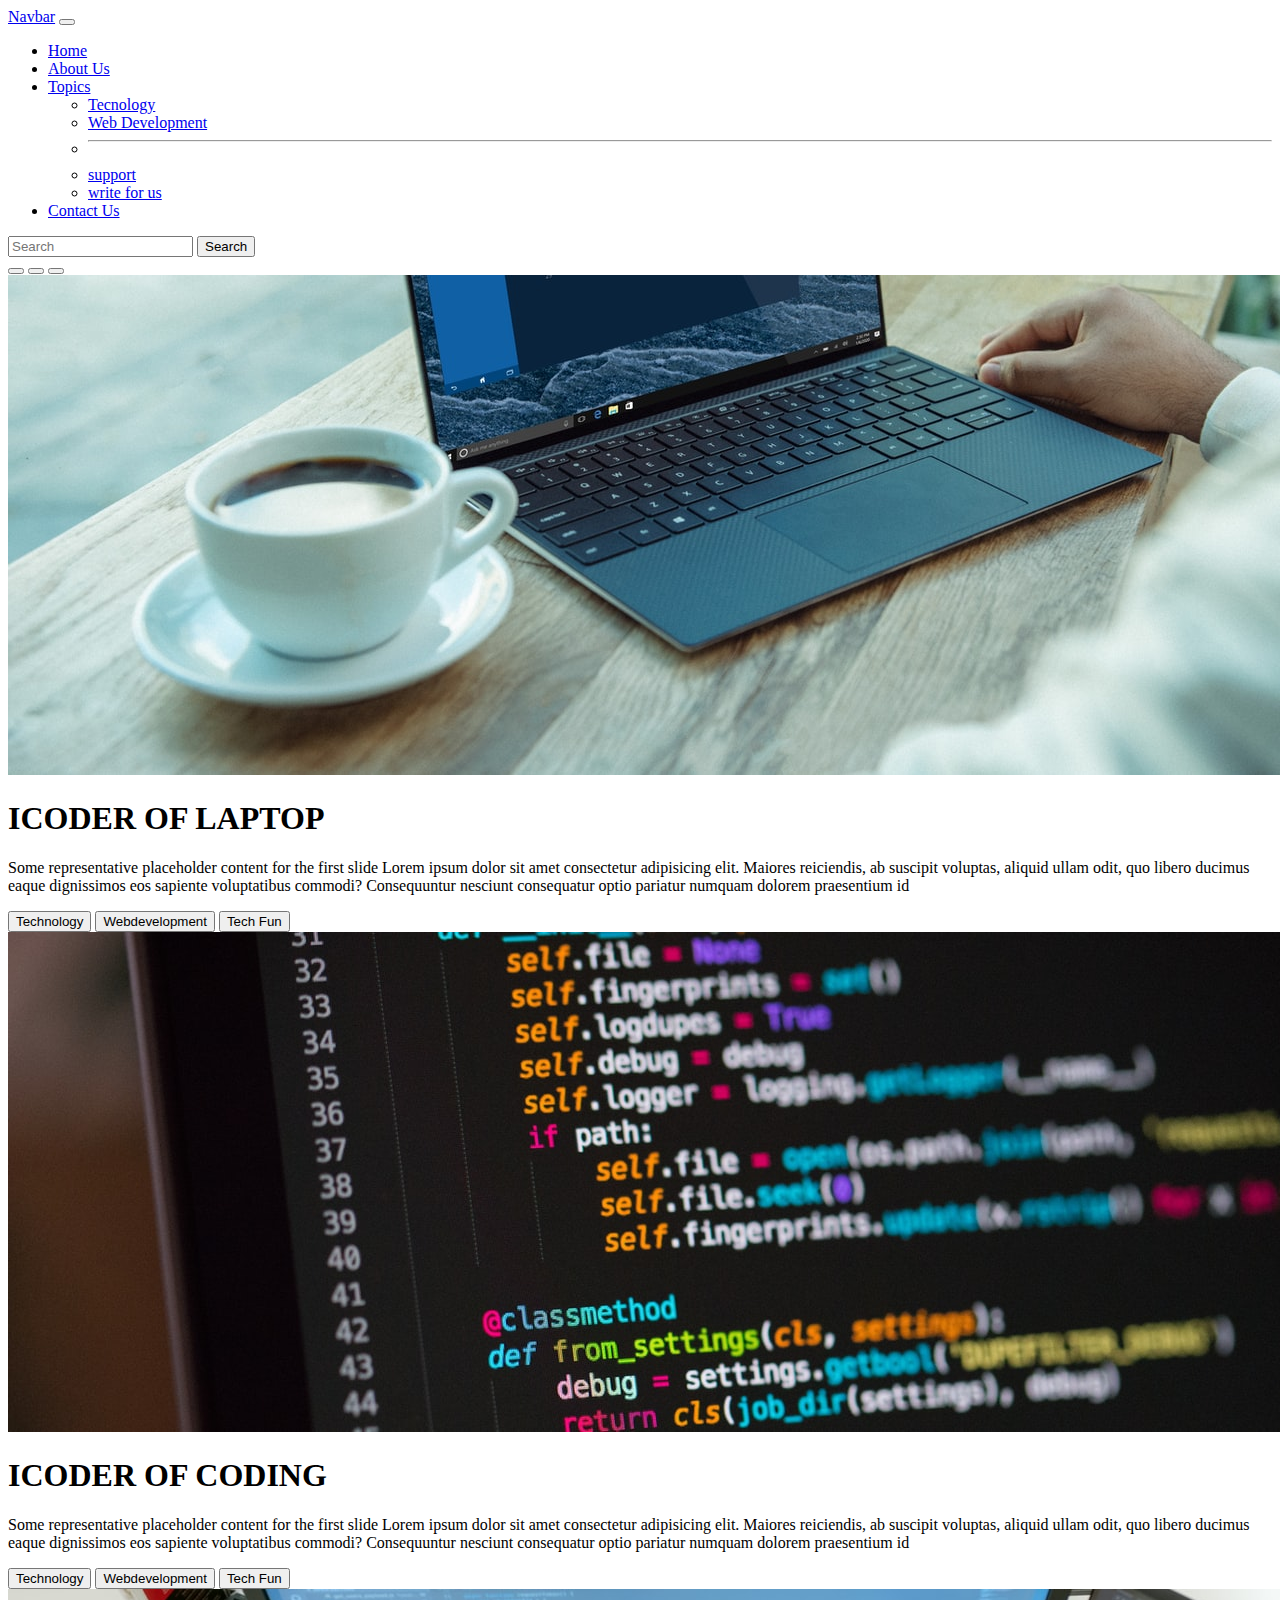
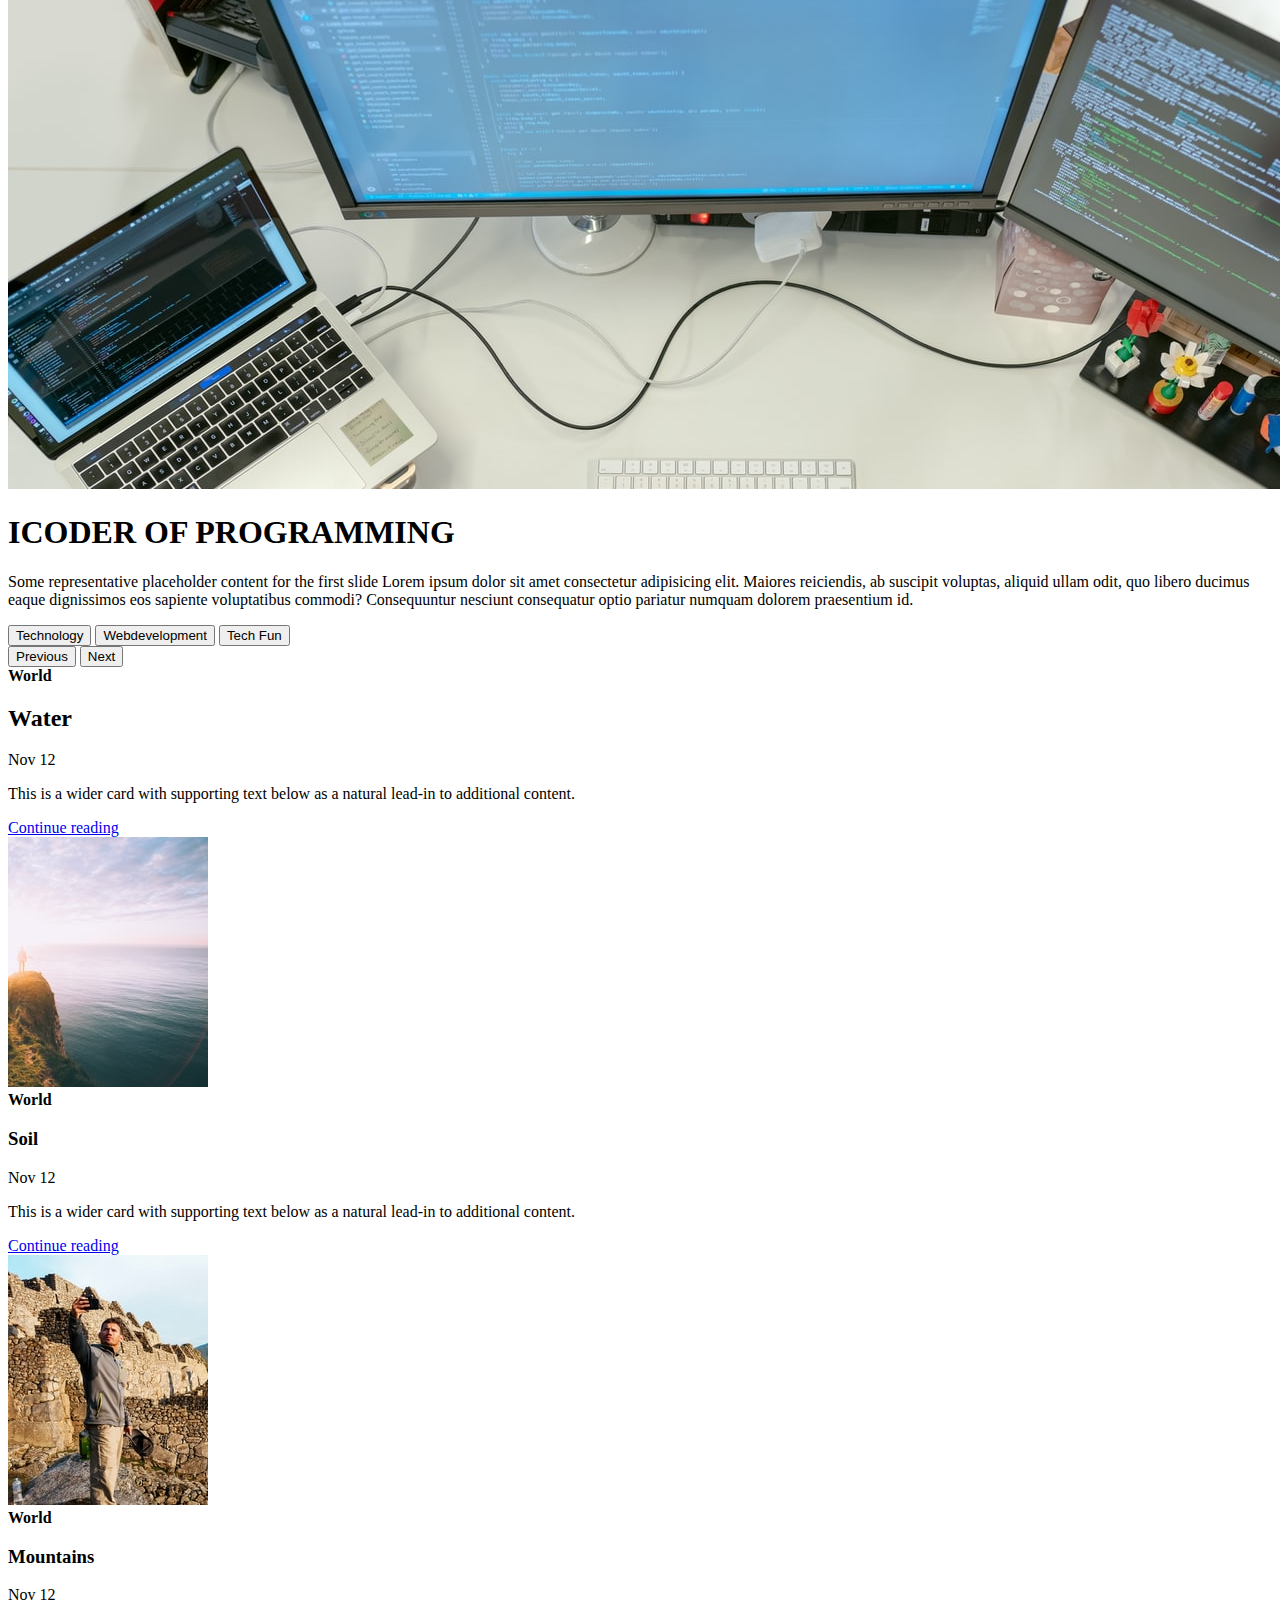
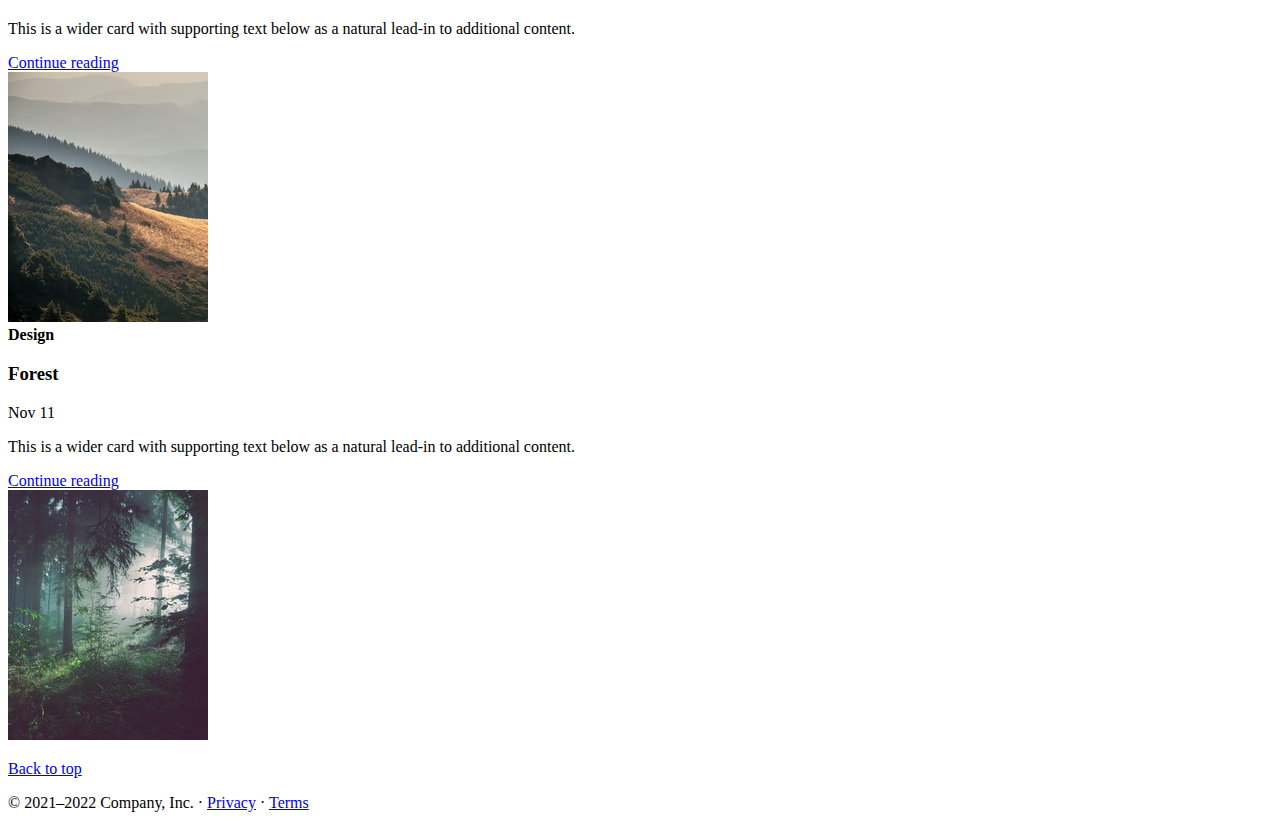
<file: index.html>
<!doctype html>
<html lang="en">

<head>
    <!-- Required meta tags -->
    <meta charset="utf-8">
    <meta name="viewport" content="width=device-width, initial-scale=1">

    <!-- Bootstrap CSS -->
    <link href="https://cdn.jsdelivr.net/npm/bootstrap@5.1.0/dist/css/bootstrap.min.css" rel="stylesheet"
        integrity="sha384-KyZXEAg3QhqLMpG8r+8fhAXLRk2vvoC2f3B09zVXn8CA5QIVfZOJ3BCsw2P0p/We" crossorigin="anonymous">

    <title>Icoder - Hevean for programmer</title>
</head>

<body>
    <nav class="navbar navbar-expand-lg navbar-dark bg-dark">
        <div class="container-fluid">
            <a class="navbar-brand" href="#">Navbar</a>
            <button class="navbar-toggler" type="button" data-bs-toggle="collapse"
                data-bs-target="#navbarSupportedContent" aria-controls="navbarSupportedContent" aria-expanded="false"
                aria-label="Toggle navigation">
                <span class="navbar-toggler-icon"></span>
            </button>
            <div class="collapse navbar-collapse" id="navbarSupportedContent">
                <ul class="navbar-nav me-auto mb-2 mb-lg-0">
                    <li class="nav-item">
                        <a class="nav-link active" aria-current="page" href="/">Home</a>
                    </li>
                    <li class="nav-item">
                        <a class="nav-link" href="/about.html">About Us</a>
                    </li>
                    <li class="nav-item dropdown">
                        <a class="nav-link dropdown-toggle" href="#" id="navbarDropdown" role="button"
                            data-bs-toggle="dropdown" aria-expanded="false">
                            Topics
                        </a>
                        <ul class="dropdown-menu" aria-labelledby="navbarDropdown">
                            <li><a class="dropdown-item" href="#">Tecnology</a></li>
                            <li><a class="dropdown-item" href="#">Web Development</a></li>
                            <li>
                                <hr class="dropdown-divider">
                            </li>
                            <li><a class="dropdown-item" href="#">support</a></li>
                            <li><a class="dropdown-item" href="#">write for us</a></li>
                        </ul>
                    </li>
                    <li class="nav-item">
                        <a class="nav-link" href="/contact.html">Contact Us</a>
                    </li>

                </ul>

                </ul>
                <form class="d-flex">
                    <input class="form-control me-2" type="search" placeholder="Search" aria-label="Search">
                    <button class="btn btn-outline-success" type="submit">Search</button>
                </form>
            </div>
        </div>
    </nav>



    <div id="carouselExampleCaptions" class="carousel slide carousel-fade" data-bs-ride="carousel">
        <div class="carousel-indicators">
            <button type="button" data-bs-target="#carouselExampleCaptions" data-bs-slide-to="0" class="active"
                aria-current="true" aria-label="Slide 1"></button>
            <button type="button" data-bs-target="#carouselExampleCaptions" data-bs-slide-to="1"
                aria-label="Slide 2"></button>
            <button type="button" data-bs-target="#carouselExampleCaptions" data-bs-slide-to="2"
                aria-label="Slide 3"></button>
        </div>
        <div class="carousel-inner">
            <div class="carousel-item active">
                <img src="1.jpg" class="d-block w-100" alt="...">
                <div class="carousel-caption d-none d-md-block">
                    <h1>ICODER OF LAPTOP</h1>
                    <p>Some representative placeholder content for the first slide Lorem ipsum dolor sit amet consectetur adipisicing elit. Maiores reiciendis, ab suscipit voluptas, aliquid ullam odit, quo libero ducimus eaque dignissimos eos sapiente voluptatibus commodi? Consequuntur nesciunt consequatur optio pariatur numquam dolorem praesentium id</p>
                    <button class="btn btn-danger">Technology</button>
                    <button class="btn btn-success">Webdevelopment</button>
                    <button class="btn btn-warning">Tech Fun</button>
                </div>
            </div>
            <div class="carousel-item">
                <img src="2.jpg" class="d-block w-100" alt="...">
                <div class="carousel-caption d-none d-md-block">
                    <h1>ICODER OF CODING</h1>
                    <p>Some representative placeholder content for the first slide Lorem ipsum dolor sit amet consectetur adipisicing elit. Maiores reiciendis, ab suscipit voluptas, aliquid ullam odit, quo libero ducimus eaque dignissimos eos sapiente voluptatibus commodi? Consequuntur nesciunt consequatur optio pariatur numquam dolorem praesentium id</p>
                    <button class="btn btn-danger">Technology</button>
                    <button class="btn btn-success">Webdevelopment</button>
                    <button class="btn btn-warning">Tech Fun</button>
                </div>
            </div>
            <div class="carousel-item">
                <img src="3.jpg" class="d-block w-100" alt="...">
                <div class="carousel-caption d-none d-md-block  ">
                    <h1>ICODER OF PROGRAMMING</h1>
                    <p>Some representative placeholder content for the first slide Lorem ipsum dolor sit amet consectetur adipisicing elit. Maiores reiciendis, ab suscipit voluptas, aliquid ullam odit, quo libero ducimus eaque dignissimos eos sapiente voluptatibus commodi? Consequuntur nesciunt consequatur optio pariatur numquam dolorem praesentium id.</p>
                    <button class="btn btn-danger">Technology</button>
                    <button class="btn btn-success">Webdevelopment</button>
                    <button class="btn btn-warning">Tech Fun</button>
                </div>
            </div>
        </div>
        <button class="carousel-control-prev" type="button" data-bs-target="#carouselExampleCaptions"
            data-bs-slide="prev">
            <span class="carousel-control-prev-icon" aria-hidden="true"></span>
            <span class="visually-hidden">Previous</span>
        </button>
        <button class="carousel-control-next" type="button" data-bs-target="#carouselExampleCaptions"
            data-bs-slide="next">
            <span class="carousel-control-next-icon" aria-hidden="true"></span>
            <span class="visually-hidden">Next</span>
        </button>
    </div>



    <div class="container">
        <div class="row mb-2 my-4">
            <div class="col-md-6">
                <div
                    class="row g-0 border rounded overflow-hidden flex-md-row mb-4 shadow-sm h-md-250 position-relative">
                    <div class="col p-4 d-flex flex-column position-static">
                        <strong class="d-inline-block mb-2 text-primary">World</strong>
                        <h2 class="mb-0">Water</h2>
                        <div class="mb-1 text-muted">Nov 12</div>
                        <p class="card-text mb-auto">This is a wider card with supporting text below as a natural
                            lead-in to
                            additional content.</p>
                        <a href="#" class="stretched-link">Continue reading</a>
                    </div>
                    <div class="col-auto d-none d-lg-block">
                        <img src="1thumb.jpg" alt="">
                    </div>
                </div>
            </div>
            <div class="col-md-6">
                <div
                    class="row g-0 border rounded overflow-hidden flex-md-row mb-4 shadow-sm h-md-250 position-relative">
                    <div class="col p-4 d-flex flex-column position-static">
                        <strong class="d-inline-block mb-2 text-primary">World</strong>
                        <h3 class="mb-0">Soil</h2>
                            <div class="mb-1 text-muted">Nov 12</div>
                            <p class="card-text mb-auto">This is a wider card with supporting text below as a natural
                                lead-in to
                                additional content.</p>
                            <a href="#" class="stretched-link">Continue reading</a>
                    </div>
                    <div class="col-auto d-none d-lg-block">
                        <img src="2thumb.jpg" alt="">
                    </div>
                </div>
            </div>
            <div class="col-md-6">
                <div
                    class="row g-0 border rounded overflow-hidden flex-md-row mb-4 shadow-sm h-md-250 position-relative">
                    <div class="col p-4 d-flex flex-column position-static">
                        <strong class="d-inline-block mb-2 text-primary">World</strong>
                        <h3 class="mb-0">Mountains</h2>
                            <div class="mb-1 text-muted">Nov 12</div>
                            <p class="card-text mb-auto">This is a wider card with supporting text below as a natural
                                lead-in to
                                additional content.</p>
                            <a href="#" class="stretched-link">Continue reading</a>
                    </div>
                    <div class="col-auto d-none d-lg-block">
                        <img src="3thumb.jpg" alt="">
                    </div>
                </div>
            </div>
            <div class="col-md-6">
                <div
                    class="row g-0 border rounded overflow-hidden flex-md-row mb-4 shadow-sm h-md-250 position-relative">
                    <div class="col p-4 d-flex flex-column position-static">
                        <strong class="d-inline-block mb-2 text-success">Design</strong>
                        <h3 class="mb-0">Forest</h2>
                            <div class="mb-1 text-muted">Nov 11</div>
                            <p class="mb-auto">This is a wider card with supporting text below as a natural lead-in to
                                additional content.</p>
                            <a href="#" class="stretched-link">Continue reading</a>
                    </div>
                    <div class="col-auto d-none d-lg-block">
                        <img src="4thumb.jpg" alt="">

                    </div>
                </div>
            </div>
        </div>
    </div>



    <footer class="container">
        <p class="float-end"><a href="#">Back to top</a></p>
        <p>© 2021–2022 Company, Inc. · <a href="#">Privacy</a> · <a href="#">Terms</a></p>
    </footer>








    <!-- Optional JavaScript; choose one of the two! -->

    <!-- Option 1: Bootstrap Bundle with Popper -->
    <script src="https://cdn.jsdelivr.net/npm/bootstrap@5.1.0/dist/js/bootstrap.bundle.min.js"
        integrity="sha384-U1DAWAznBHeqEIlVSCgzq+c9gqGAJn5c/t99JyeKa9xxaYpSvHU5awsuZVVFIhvj"
        crossorigin="anonymous"></script>

    <!-- Option 2: Separate Popper and Bootstrap JS -->
    <!--
    <script src="https://cdn.jsdelivr.net/npm/@popperjs/core@2.9.3/dist/umd/popper.min.js" integrity="sha384-eMNCOe7tC1doHpGoWe/6oMVemdAVTMs2xqW4mwXrXsW0L84Iytr2wi5v2QjrP/xp" crossorigin="anonymous"></script>
    <script src="https://cdn.jsdelivr.net/npm/bootstrap@5.1.0/dist/js/bootstrap.min.js" integrity="sha384-cn7l7gDp0eyniUwwAZgrzD06kc/tftFf19TOAs2zVinnD/C7E91j9yyk5//jjpt/" crossorigin="anonymous"></script>
    -->
</body>

</html>
</file>
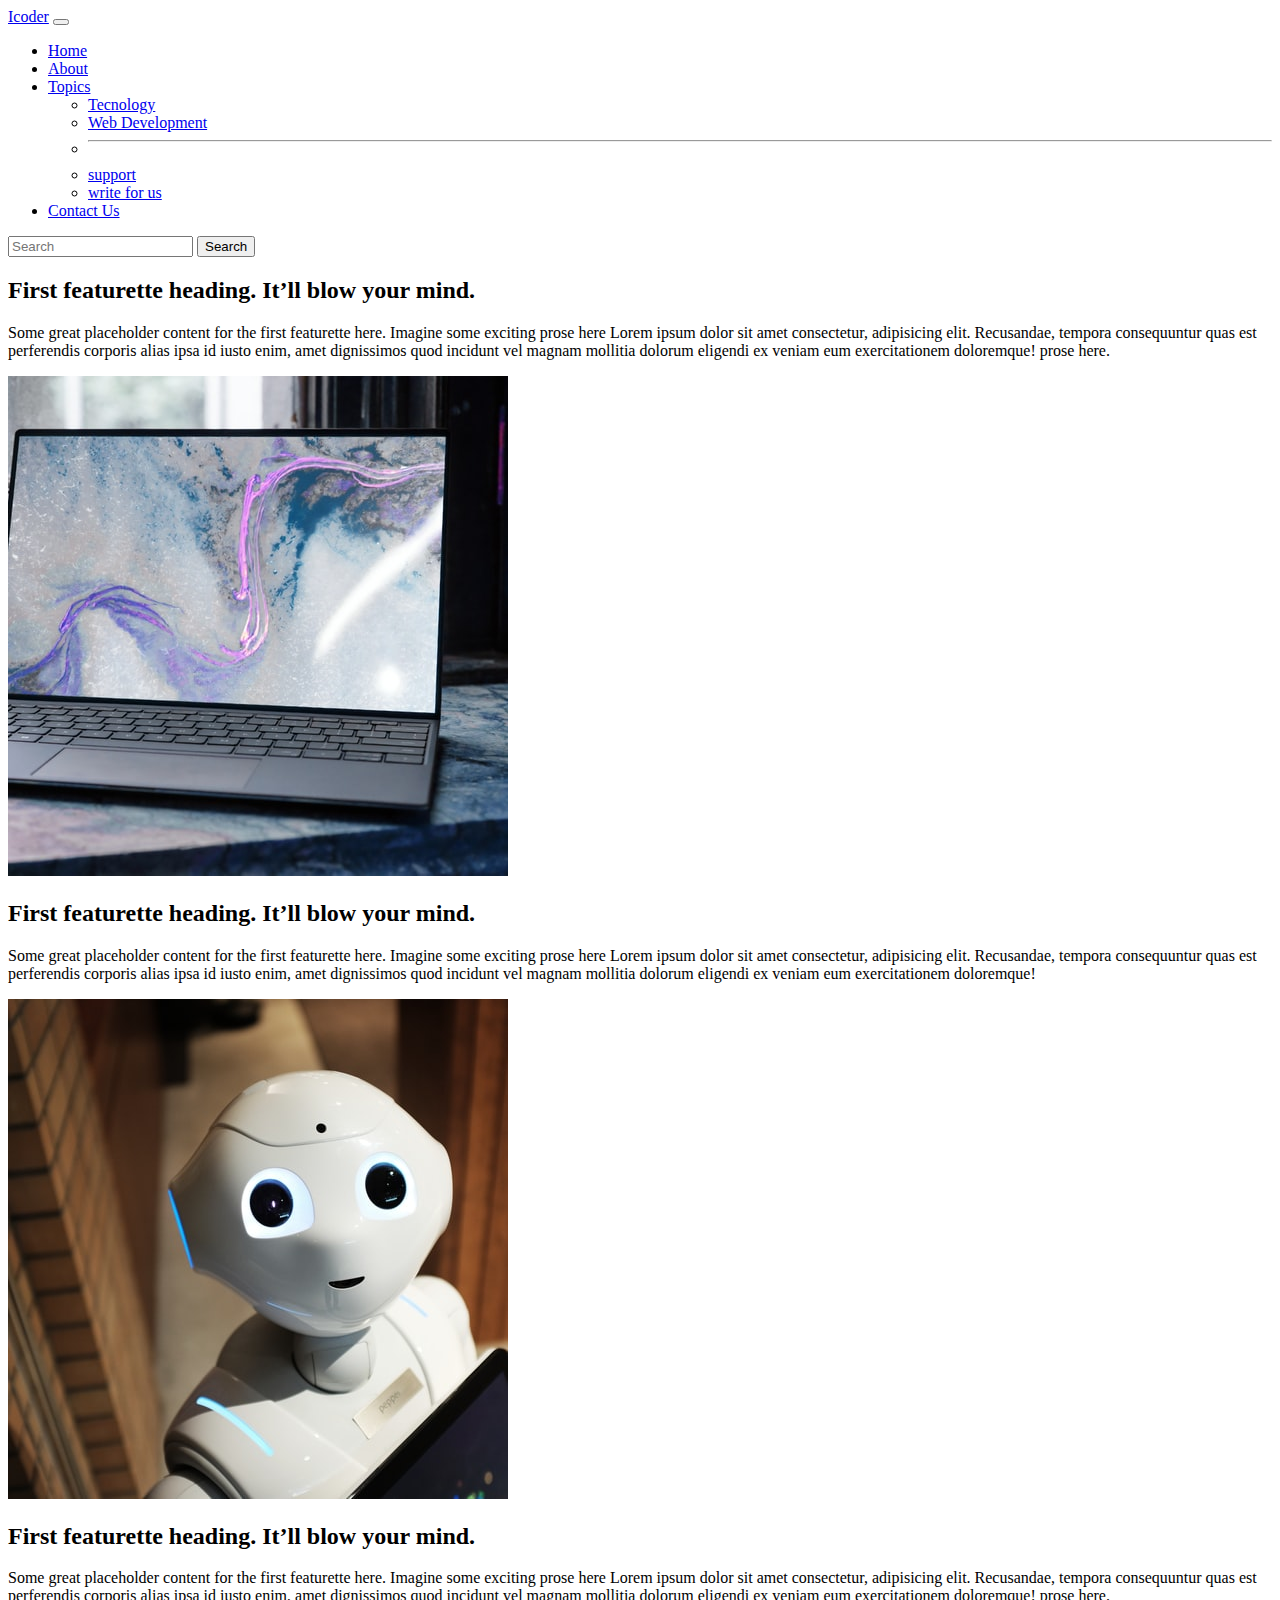
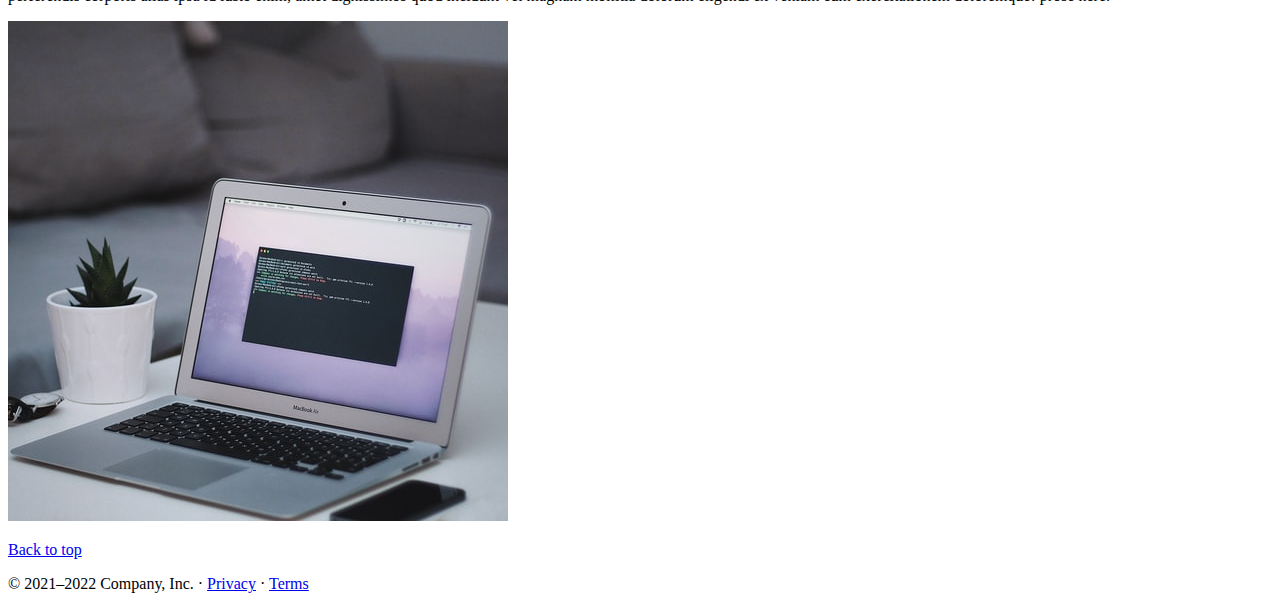
<file: about.html>
<!doctype html>
<html lang="en">

<head>
    <!-- Required meta tags -->
    <meta charset="utf-8">
    <meta name="viewport" content="width=device-width, initial-scale=1">

    <!-- Bootstrap CSS -->
    <link href="https://cdn.jsdelivr.net/npm/bootstrap@5.1.0/dist/css/bootstrap.min.css" rel="stylesheet"
        integrity="sha384-KyZXEAg3QhqLMpG8r+8fhAXLRk2vvoC2f3B09zVXn8CA5QIVfZOJ3BCsw2P0p/We" crossorigin="anonymous">

    <title>Mandeep thakur - hevean of programmer</title>
</head>

<body>
    <nav class="navbar navbar-expand-lg navbar-dark bg-dark">
        <div class="container-fluid">
            <a class="navbar-brand" href="#">Icoder</a>
            <button class="navbar-toggler" type="button" data-bs-toggle="collapse"
                data-bs-target="#navbarSupportedContent" aria-controls="navbarSupportedContent" aria-expanded="false"
                aria-label="Toggle navigation">
                <span class="navbar-toggler-icon"></span>
            </button>
            <div class="collapse navbar-collapse" id="navbarSupportedContent">
                <ul class="navbar-nav me-auto mb-2 mb-lg-0">
                    <li class="nav-item">
                        <a class="nav-link" aria-current="page" href="/">Home</a>
                    </li>
                    <li class="nav-item active">
                        <a class="nav-link active" href="/about.html">About</a>
                    </li>
                    <li class="nav-item dropdown">
                        <a class="nav-link dropdown-toggle" href="#" id="navbarDropdown" role="button"
                            data-bs-toggle="dropdown" aria-expanded="false">
                            Topics
                        </a>
                        <ul class="dropdown-menu" aria-labelledby="navbarDropdown">
                            <li><a class="dropdown-item" href="#">Tecnology</a></li>
                            <li><a class="dropdown-item" href="#">Web Development</a></li>
                            <li>
                                <hr class="dropdown-divider">
                            </li>
                            <li><a class="dropdown-item" href="#">support</a></li>
                            <li><a class="dropdown-item" href="#">write for us</a></li>
                        </ul>
                    </li>
                    <li class="nav-item">
                        <a class="nav-link" href="/contact.html">Contact Us</a>
                    </li>


                </ul>
                <form class="d-flex">
                    <input class="form-control me-2" type="search" placeholder="Search" aria-label="Search">
                    <button class="btn btn-outline-success" type="submit">Search</button>
                </form>
            </div>
        </div>
    </nav>


    <div class="container my-4">
        <div class="row featurette display-flex align-items-center justyfy-content-center">
            <div class="col-md-7">
                <h2 class="featurette-heading">First featurette heading. <span class="text-muted">It’ll blow your
                        mind.</span>
                </h2>
                <p class="lead">Some great placeholder content for the first featurette here. Imagine some exciting
                    prose here Lorem ipsum dolor sit amet consectetur, adipisicing elit. Recusandae, tempora
                    consequuntur quas est perferendis corporis alias ipsa id iusto enim, amet dignissimos quod incidunt
                    vel magnam mollitia dolorum eligendi ex veniam eum exercitationem doloremque!
                    prose here.
                </p>
            </div>
            <div class="col-md-5">
                <img class="img-fluid" src="about1.jpg" alt="">

            </div>
        </div>
    </div>
    <div class="container my-4">
        <div class="row featurette display-flex align-items-center justyfy-content-center">
            <div class="col-md-7 order-md-2">
                <h2 class="featurette-heading">First featurette heading. <span class="text-muted">It’ll blow your
                        mind.</span>
                </h2>
                <p class="lead">Some great placeholder content for the first featurette here. Imagine some exciting
                    prose here Lorem ipsum dolor sit amet consectetur, adipisicing elit. Recusandae, tempora
                    consequuntur quas est perferendis corporis alias ipsa id iusto enim, amet dignissimos quod incidunt
                    vel magnam mollitia dolorum eligendi ex veniam eum exercitationem doloremque!
                </p>
            </div>
            <div class="col-md-5 order-md-1">
                <img class="img-fluid" src="about2.jpg" alt="">

            </div>
        </div>
    </div>
    <div class="container my-4">
        <div class="row featurette display-flex align-items-center justyfy-content-center">
            <div class="col-md-7">
                <h2 class="featurette-heading">First featurette heading. <span class="text-muted">It’ll blow your
                        mind.</span>
                </h2>
                <p class="lead">Some great placeholder content for the first featurette here. Imagine some exciting
                    prose here Lorem ipsum dolor sit amet consectetur, adipisicing elit. Recusandae, tempora
                    consequuntur quas est perferendis corporis alias ipsa id iusto enim, amet dignissimos quod incidunt
                    vel magnam mollitia dolorum eligendi ex veniam eum exercitationem doloremque!
                    prose here.
                </p>
            </div>
            <div class="col-md-5">
                <img class="img-fluid" src="about3.jpg" alt="">

            </div>
        </div>
    </div>

    <footer class="container">
        <p class="float-end"><a href="#">Back to top</a></p>
        <p>© 2021–2022 Company, Inc. · <a href="#">Privacy</a> · <a href="#">Terms</a></p>
    </footer>







    <!-- Optional JavaScript; choose one of the two! -->

    <!-- Option 1: Bootstrap Bundle with Popper -->
    <script src="https://cdn.jsdelivr.net/npm/bootstrap@5.1.0/dist/js/bootstrap.bundle.min.js"
        integrity="sha384-U1DAWAznBHeqEIlVSCgzq+c9gqGAJn5c/t99JyeKa9xxaYpSvHU5awsuZVVFIhvj"
        crossorigin="anonymous"></script>

    <!-- Option 2: Separate Popper and Bootstrap JS -->
    <!--
    <script src="https://cdn.jsdelivr.net/npm/@popperjs/core@2.9.3/dist/umd/popper.min.js" integrity="sha384-eMNCOe7tC1doHpGoWe/6oMVemdAVTMs2xqW4mwXrXsW0L84Iytr2wi5v2QjrP/xp" crossorigin="anonymous"></script>
    <script src="https://cdn.jsdelivr.net/npm/bootstrap@5.1.0/dist/js/bootstrap.min.js" integrity="sha384-cn7l7gDp0eyniUwwAZgrzD06kc/tftFf19TOAs2zVinnD/C7E91j9yyk5//jjpt/" crossorigin="anonymous"></script>
    -->
</body>

</html>
</file>
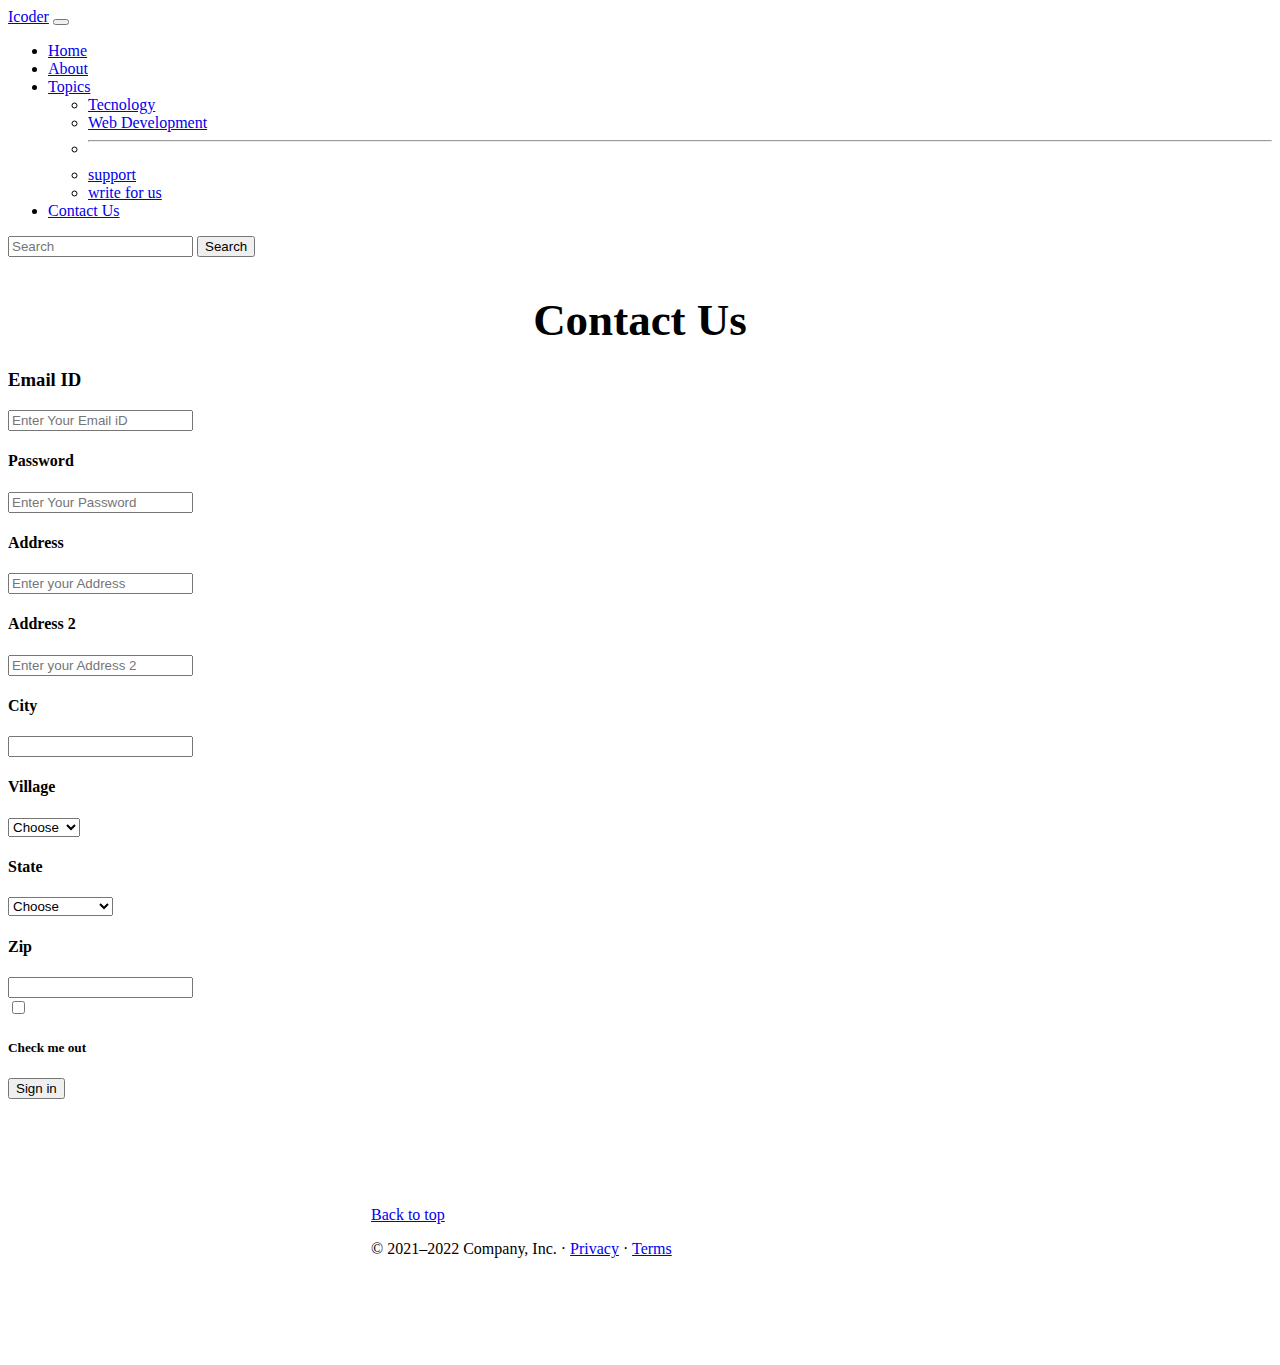
<file: contact.html>
<!doctype html>
<html lang="en">

<head>
    <!-- Required meta tags -->
    <meta charset="utf-8">
    <meta name="viewport" content="width=device-width, initial-scale=1">

    <!-- Bootstrap CSS -->
    <link href="https://cdn.jsdelivr.net/npm/bootstrap@5.1.0/dist/css/bootstrap.min.css" rel="stylesheet"
        integrity="sha384-KyZXEAg3QhqLMpG8r+8fhAXLRk2vvoC2f3B09zVXn8CA5QIVfZOJ3BCsw2P0p/We" crossorigin="anonymous">

    <title>Mandeep thakur - hevean of programmer</title>
    <link rel="stylesheet" href="style.css">

</head>

<body>
    <nav class="navbar navbar-expand-lg navbar-dark bg-dark">
        <div class="container-fluid">
            <a class="navbar-brand" href="#">Icoder</a>
            <button class="navbar-toggler" type="button" data-bs-toggle="collapse"
                data-bs-target="#navbarSupportedContent" aria-controls="navbarSupportedContent" aria-expanded="false"
                aria-label="Toggle navigation">
                <span class="navbar-toggler-icon"></span>
            </button>
            <div class="collapse navbar-collapse" id="navbarSupportedContent">
                <ul class="navbar-nav me-auto mb-2 mb-lg-0">
                    <li class="nav-item">
                        <a class="nav-link" aria-current="page" href="/">Home</a>
                    </li>
                    <li class="nav-item active">
                        <a class="nav-link" href="/about.html">About</a>
                    </li>
                    <li class="nav-item dropdown">
                        <a class="nav-link dropdown-toggle" href="#" id="navbarDropdown" role="button"
                            data-bs-toggle="dropdown" aria-expanded="false">
                            Topics
                        </a>
                        <ul class="dropdown-menu" aria-labelledby="navbarDropdown">
                            <li><a class="dropdown-item" href="#">Tecnology</a></li>
                            <li><a class="dropdown-item" href="#">Web Development</a></li>
                            <li>
                                <hr class="dropdown-divider">
                            </li>
                            <li><a class="dropdown-item" href="#">support</a></li>
                            <li><a class="dropdown-item" href="#">write for us</a></li>
                        </ul>
                    </li>
                    <li class="nav-item">
                        <a class="nav-link active" href="/contact.html">Contact Us</a>
                    </li>


                </ul>
                <form class="d-flex">
                    <input class="form-control me-2" type="search" placeholder="Search" aria-label="Search">
                    <button class="btn btn-outline-success" type="submit">Search</button>
                </form>
            </div>
        </div>
    </nav>


    <div class="container">
        <h2>Contact Us </h2>


    </div>

    <form class="row g-3">
        <div class="col-md-6">
            <label for="inputEmail4" class="form-label"> <h3>Email ID</h3></label>
            <input type="email" class="form-control" id="inputEmail4" placeholder="Enter Your Email iD">
        </div>
        <div class="col-md-6">
            <label for="inputPassword4" class="form-label"> <h4>Password</h4></label>
            <input type="password" class="form-control" id="inputPassword4" placeholder="Enter Your Password">
        </div>
        <div class="col-12">
            <label for="inputAddress" class="form-label"> <h4>Address</h4></label>
            <input type="text" class="form-control" id="inputAddress" placeholder="Enter your Address">
        </div>
        <div class="col-12">
            <label for="inputAddress2" class="form-label"> <h4>Address 2</h4></label>
            <input type="text" class="form-control" id="inputAddress2" placeholder="Enter your Address 2">
        </div>
        <div class="col-md-6">
            <label for="inputCity" class="form-label"> <h4>City</h4></label>
            <input type="text" class="form-control" id="inputCity">
        </div>
        <div class="col-md-4">
            <label for="inputvillage" class="form-label"> <h4>Village</h4></label>
            <select id="inputvillage" class="form-select">
                <option selected>Choose</option>
                <option>bhol</option>
                <option>pulad</option>
                <option>amroh</option>
                <option>ramgarh</option>
                <option>bringali</option>
                <option>bering</option>
                <option>tohlu</option>
            </select>
        </div>
        <div class="col-md-4">
            <label for="inputstate" class="form-label"><h4>State</h4></label>
            <select id="inputstate" class="form-select">
                <option selected>Choose</option>
                <option>Uttar Pardesh</option>
                <option>Maharashtra</option>
                <option>Karnataka</option>
                <option>Kerla</option>
                <option>Punjab</option>
                <option>Rajasthan</option>
                <option>Assam</option>
            </select>
        </div>
        <div class="col-md-2">
            <label for="inputZip" class="form-label"><h4>Zip </h4></label>
            <input type="text" class="form-control" id="inputZip">
        </div>
        <div class="col-12">
            <div class="form-check">
                <input class="form-check-input" type="checkbox" id="gridCheck">
                <label class="form-check-label" for="gridCheck">
                 <h5>Check me out</h5>
                </label>
            </div>
        </div>
        <div class="col-12">
            <button type="submit" class="btn btn-primary">Sign in</button>
        </div>
    </form>





    <footer class="footer">
        <p class="float-end"><a href="#">Back to top</a></p>
        <p>© 2021–2022 Company, Inc. · <a href="#">Privacy</a> · <a href="#">Terms</a></p>
    </footer>







    <!-- Optional JavaScript; choose one of the two! -->

    <!-- Option 1: Bootstrap Bundle with Popper -->
    <script src="https://cdn.jsdelivr.net/npm/bootstrap@5.1.0/dist/js/bootstrap.bundle.min.js"
        integrity="sha384-U1DAWAznBHeqEIlVSCgzq+c9gqGAJn5c/t99JyeKa9xxaYpSvHU5awsuZVVFIhvj"
        crossorigin="anonymous"></script>

    <!-- Option 2: Separate Popper and Bootstrap JS -->
    <!--
    <script src="https://cdn.jsdelivr.net/npm/@popperjs/core@2.9.3/dist/umd/popper.min.js" integrity="sha384-eMNCOe7tC1doHpGoWe/6oMVemdAVTMs2xqW4mwXrXsW0L84Iytr2wi5v2QjrP/xp" crossorigin="anonymous"></script>
    <script src="https://cdn.jsdelivr.net/npm/bootstrap@5.1.0/dist/js/bootstrap.min.js" integrity="sha384-cn7l7gDp0eyniUwwAZgrzD06kc/tftFf19TOAs2zVinnD/C7E91j9yyk5//jjpt/" crossorigin="anonymous"></script>
    -->
</body>

</html>
</file>
<file: style.css>
h2{
    text-align: center;
  font-size: 45px;
  margin-bottom: 23px;
}
.container{
    cursor: pointer;
}
.footer{
    margin: 85px 361px;
    padding: 6px 2px;
}
</file>
